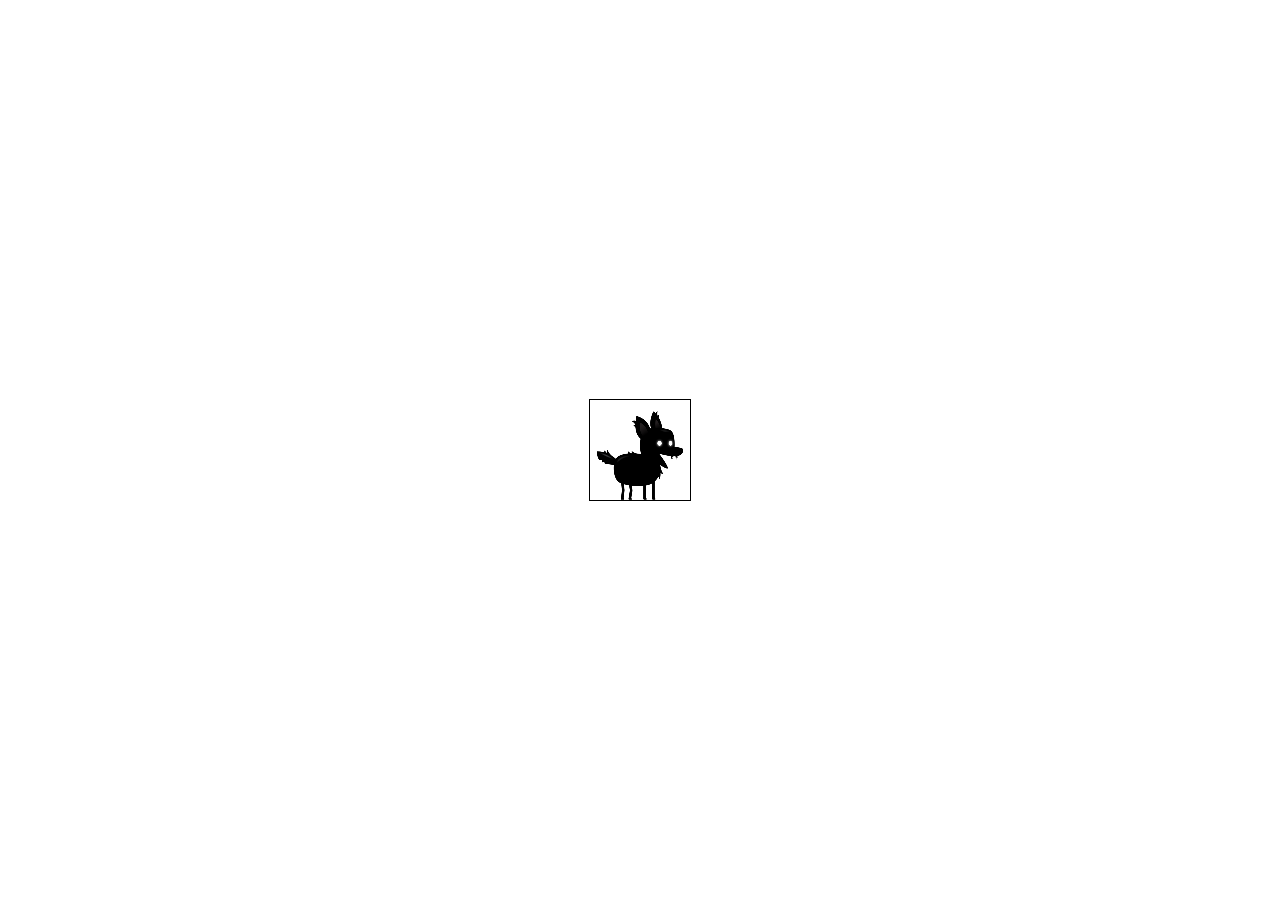
<file: draft/frame-rate-control/index.htm>
<!DOCTYPE html>
<html lang="en">
<head>
    <meta charset="UTF-8">
    <meta name="viewport" content="width=device-width, initial-scale=1.0">
    <title>Document</title>
    <link rel="stylesheet" href="style.css">
</head>
<body>
    <canvas id="canvas"></canvas>
    
    <script src="script.js"></script>
</body>
</html>
</file>
<file: draft/frame-rate-control/style.css>
#canvas {
    /* 居中 */
    border: 1px solid black;
    width: 100px;
    height: 100px;
    top: 50%;
    left: 50%;
    position: absolute;
    transform: translate(-50%, -50%);
}
</file>
